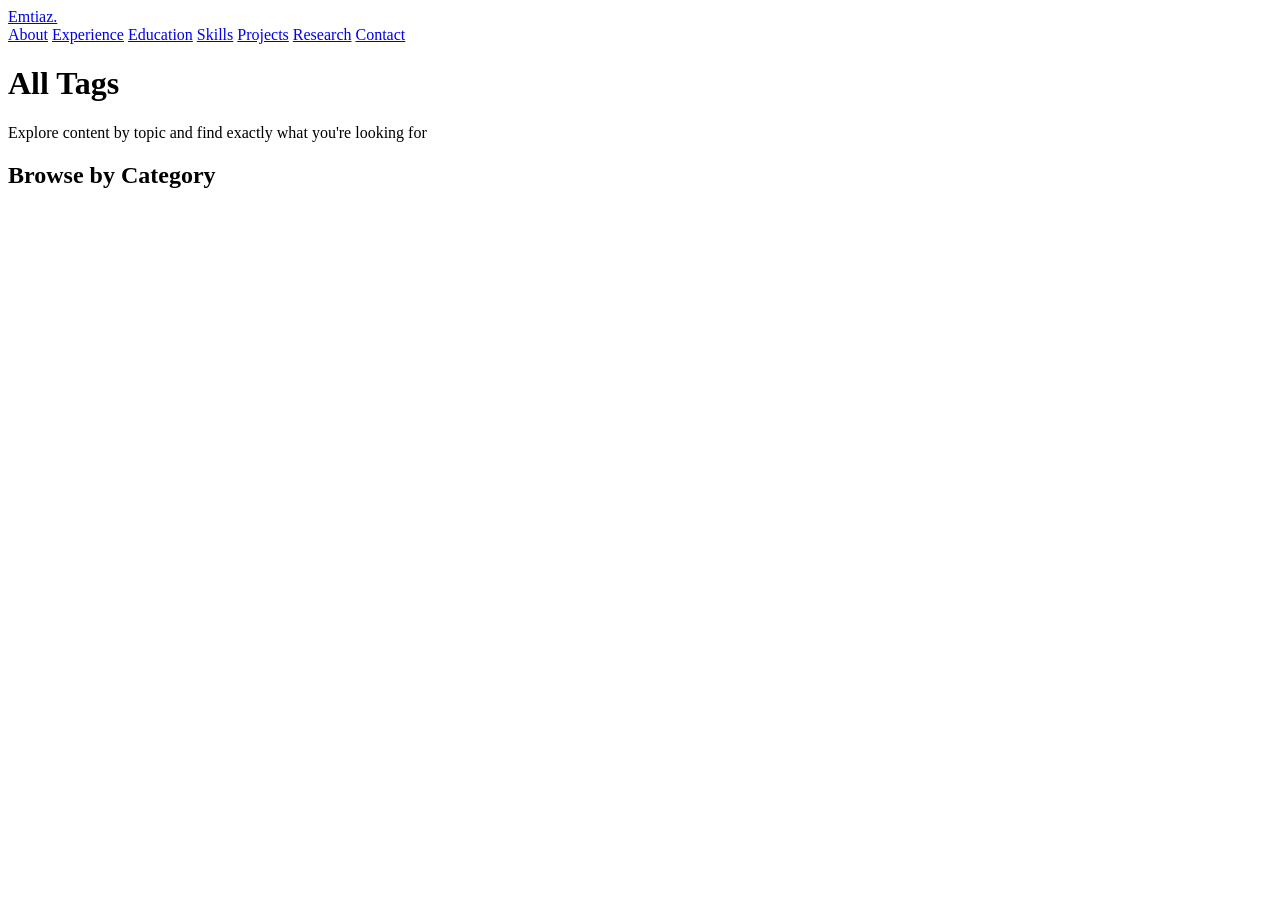
<file: public/categories/index.html>
<!doctype html><html lang=en-us data-theme=light><head><meta charset=UTF-8><meta name=viewport content="width=device-width,initial-scale=1"><title>Categories - Montakir Emtiaz Ahmed Rafid</title><meta name=description content><meta property="og:title" content="Categories"><meta property="og:description" content><meta property="og:type" content="website"><meta property="og:url" content="http://localhost:1313/categories/"><meta property="og:site_name" content="Montakir Emtiaz Ahmed Rafid"><meta name=twitter:card content="summary_large_image"><meta name=twitter:title content="Categories"><meta name=twitter:description content><link rel=stylesheet href=http://localhost:1313/css/style.css><link rel=alternate type=application/rss+xml href=http://localhost:1313/categories/index.xml></head><body><div class=reading-progress></div><nav class=section-nav aria-label="Portfolio sections"><div class=section-nav-inner><a class=section-nav-brand href=#home>Emtiaz.</a><div class=section-nav-links><a href=#about>About</a>
<a href=#experience>Experience</a>
<a href=#education>Education</a>
<a href=#skills>Skills</a>
<a href=#projects>Projects</a>
<a href=#research>Research</a>
<a href=#contact>Contact</a></div></div></nav><main><div class=container><div class=taxonomy-header><h1 class=taxonomy-title>All Tags</h1><p class=taxonomy-subtitle>Explore content by topic and find exactly what you're looking for</p></div><div class=tags-cloud></div><div class=tags-list><h2 class=section-title>Browse by Category</h2><div class=tags-grid></div></div></div></main><script src=http://localhost:1313/js/main.js></script></body></html>
</file>
